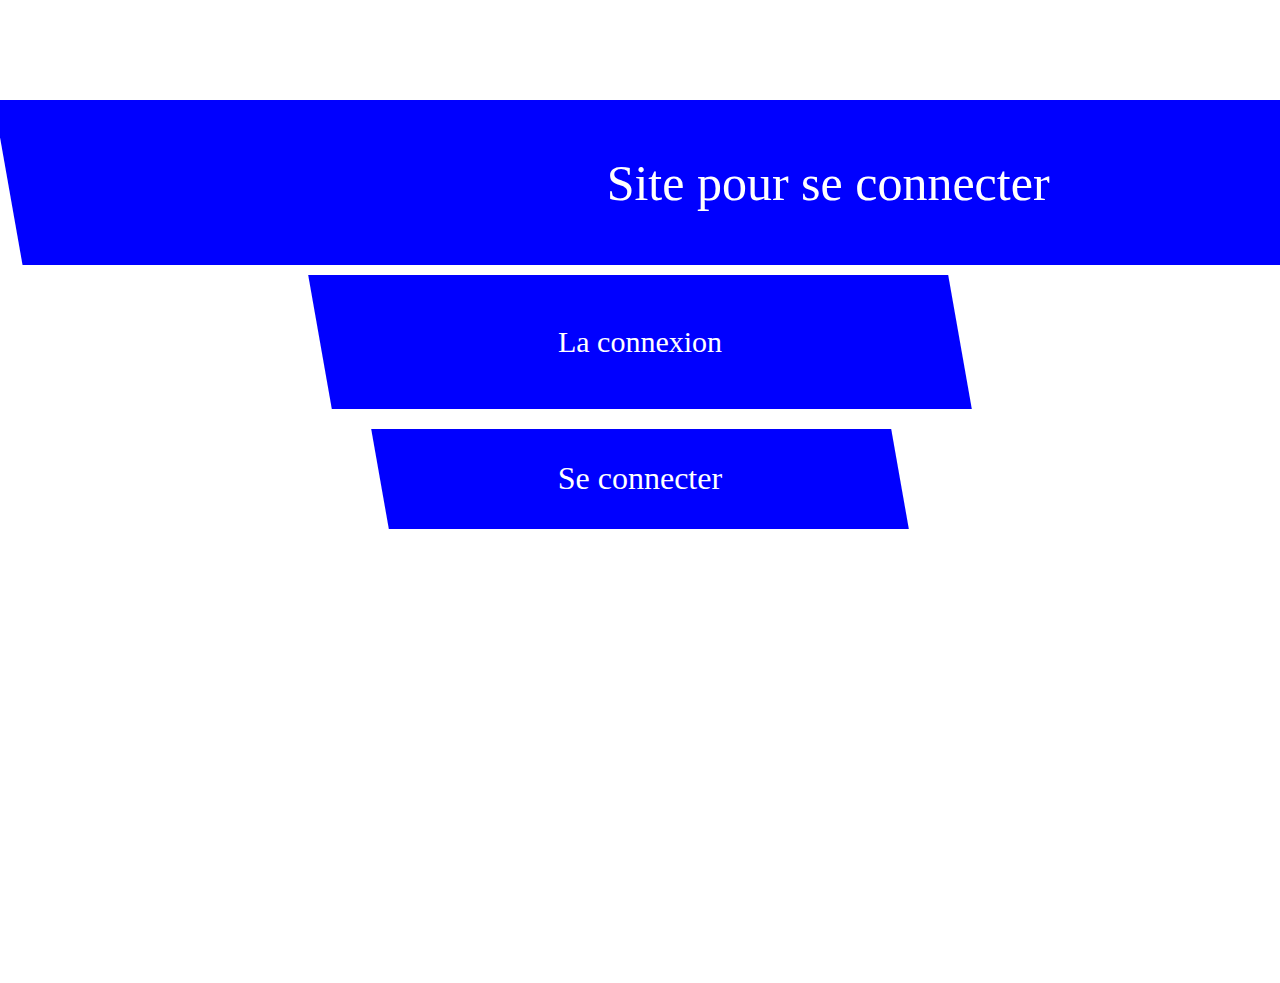
<file: index.html>
<!DOCTYPE HTML>
<html>
<head>
    <meta charset="UTF-8">
    <title>Site</title>
</head>
<body>
    <div id="title" class="stylized">
        <h1>Site pour se connecter</h1>
    </div>
    <div id="para" class="stylized">
    <h1><p>La connexion</p></h1>
    </div>
    <a href="connected.html">
        <div id="connect" class="stylized">
            <h1>Se connecter</h1>
        </div>
    </a>
    <img src="jul.png"
        id="imgJul"
        class="imgJulnorm">
</body>
<link rel="stylesheet" href="style.css">
<script src="script.js"></script>
</html>
</file>
<file: style.css>
body {
    overflow: hidden;
}
#title{
    height: auto;
    width: 1600px;
    background-color: blue;
    padding: 20px;
    text-align: center;
    font-family: Bahnschrift;
    font-size: 25px;
    color: white;
    margin-top: 100px;
    margin-left: auto;
    margin-right: auto;
    
}

h1{
    transform: skew(-10deg);
    font-weight: normal;
}

.stylized {
    transform: skew(10deg);
}



#para{
    width: 600px;
    height: auto;
    background-color: blue;
    padding: 20px;
    text-align: center;
    font-family: Bahnschrift;
    font-size: 15px;
    color: white;
    margin: 10px;
    margin-left: auto;
    margin-right: auto;
}

.gride{
    width: auto;
    height: auto;
    display: grid;
    grid-template-columns: 400px 400px;
    grid-gap: 300px;
    place-content: center;
}

#zeubi{
    width: 400px;
    height: auto;
    background-color: blue;
    padding: 50px;
    text-align: center;
    font-size: 30px;
    font-family: Bahnschrift;
    color: white;
    border: solid;
    border-color: blue;
    transition: box-shadow 400ms, background-color 400ms, color 400ms;
}

#zeubi:hover{
    cursor: pointer;
    box-shadow: 10px 10px black;
    color: black;
    transition: box-shadow 400ms, background-color 400ms, color 400ms;
    background-color: white;

}

#zeubi:active{
    border: none;
}

#imgJul {
    margin-top: 150px;
}
.imgJulnorm {
    opacity: 0%;
    transform: translateY(100px);
    transition: transform 100ms, opacity 1s;
    margin-top: 100px;
    
}
.imgJulnot {
    opacity: 100%;
    transform: translateY(-100px);
    transition: transform 100ms, opacity 1s;
}

#connect {
    width: 500px;
    height: auto;
    padding: 10px;
    background-color: blue;
    text-align: center;
    font-family: Bahnschrift;
    color: white;
    margin-left: auto;
    margin-right: auto;
    margin-top: 20px;
    box-shadow: 0px 0px black;
    transition: box-shadow 100ms ease-in-out, background-color 100ms ease;
    
}

#connect:hover {
    box-shadow: 10px 10px black;
    cursor: pointer;
    background-color: rgb(1, 1, 235);
}

#gridConnect {
    margin-top: 200px;
    display: grid;
    grid-template-areas: 
    "a b ."
    "c d ."
    ". e .";
    grid-template-rows: auto auto;
    grid-template-columns: auto 400px 185.13px;
    grid-gap: 20px;
    background-color: blue;
    padding: 30px;
    justify-content: center;
    border-radius: 200px;
}

.boxC {
    outline: none;
    border: none;
    width: auto;
    max-height: 50px;
    background-color: rgb(1, 1, 226);
    border: 0;
    border-radius: 100px;
    padding: 20px;
    vertical-align: middle;
    text-align: center;
    color: white;
    font-family: Bahnschrift;
    font-size: 25px;
    
}

.boxC:active {
    border: none !important;
    box-shadow: none !important;
}

#textConnect {
    width: auto;
    height: auto;
    font-size: 25px;
    color: white;
    padding: 20px;
    text-align: right;
    font-family: Bahnschrift;
}

.textIdenti {
    grid-area: a;
}

#identiBox {
    grid-area: b;
}

.textMdp {
    grid-area: c;
}

#mdpBox {
    grid-area: d;
}

#subLogin {
    grid-area: e;
    height: 50px;
    margin-top: 20px;
    outline: none;
    background-color: rgb(0, 0, 226);
    border: none;
    box-shadow: none;
    border-radius: 100px;
    transition: box-shadow 100ms;
    font-family: Bahnschrift;
    font-size: 25px;
    color: white;
}

#subLogin:hover {
    box-shadow: 10px 10px rgb(2, 2, 160);
    transition: box-shadow 100ms;
}
#subLogin:active {
    background-color: rgb(0, 0, 196);
}

a {
    text-decoration: none;
}
</file>
